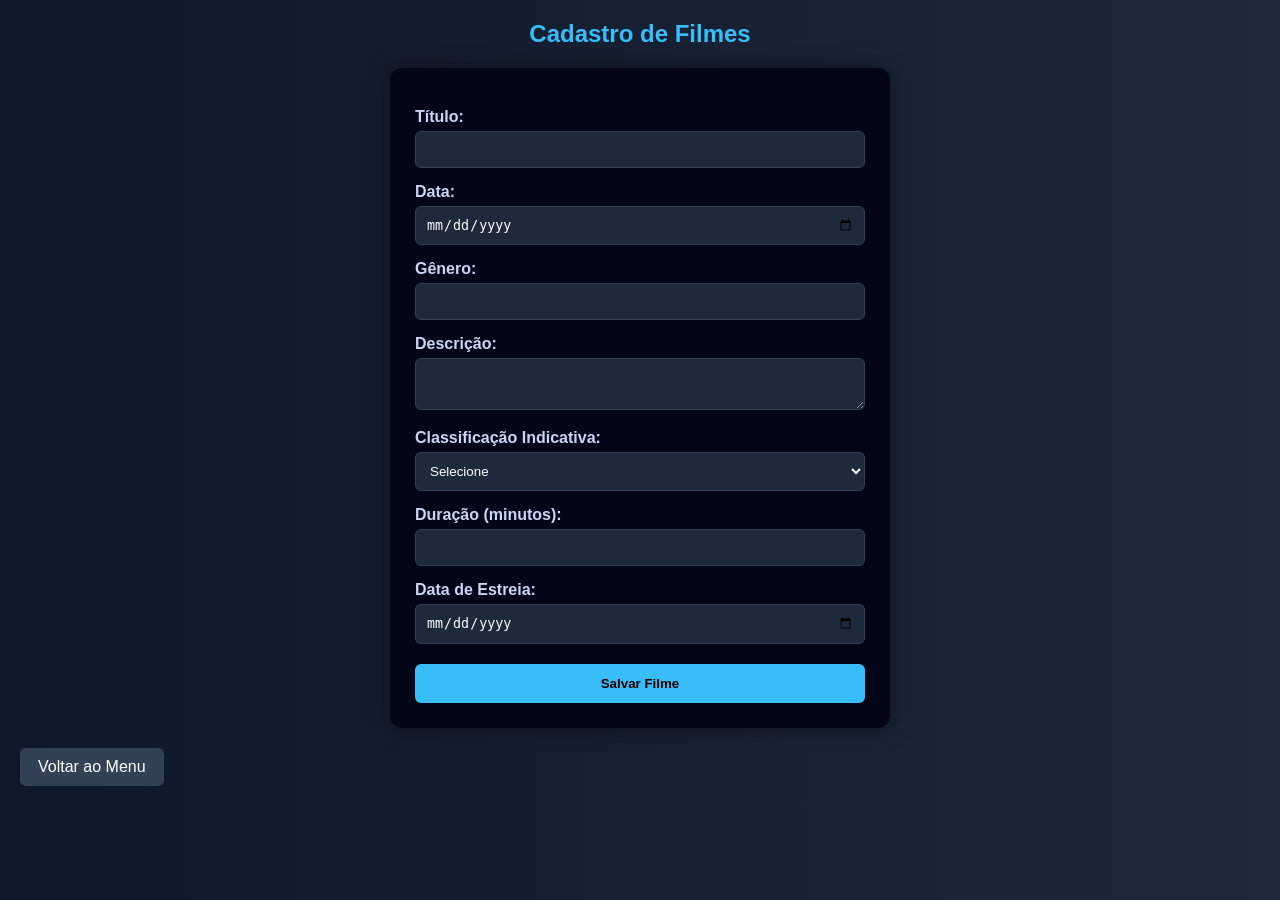
<file: cadastro-filmes.html>
<!DOCTYPE html>
<html lang="pt-br">
<head>
    <meta charset="UTF-8">
    <title>Cadastro de Filmes</title>

 <link rel="stylesheet" href="css/sty.css">

    </head>

    <body>


        <h2>Cadastro de Filmes </h2>
        <form id="formFilme">
            

            <!--Título-->
            <label>Título:</label>
            <input type="text" id="titulo" required>
           
            <!--Data-->
            <label>Data:</label>
            <input type="date" id="data" required>


        <!-- Gênero -->
        <label>Gênero:</label>
        <input type="text" id="genero" required>

        <!-- Descrição -->
        <label>Descrição:</label>
        <textarea id="descricao" required></textarea>

        <!-- Classificação -->
        <label>Classificação Indicativa:</label>
        <select id="classificacao" required>
            <option value="">Selecione</option>
            <option>Livre</option>
            <option>10+</option>
            <option>12+</option>
            <option>14+</option>
            <option>16+</option>
            <option>18+</option>
        </select>

        <!-- Duração -->
        <label>Duração (minutos):</label>
        <input type="number" id="duracao" required>

        <!-- Data -->
        <label>Data de Estreia:</label>
        <input type="date" id="data" required>

        <button type="submit">Salvar Filme</button>
        </form>

     <a href="index.html" class="btn-voltar">Voltar ao Menu</a>


        <script src="js/cadastro-filme.js"></script>
</body>
</html>
</file>
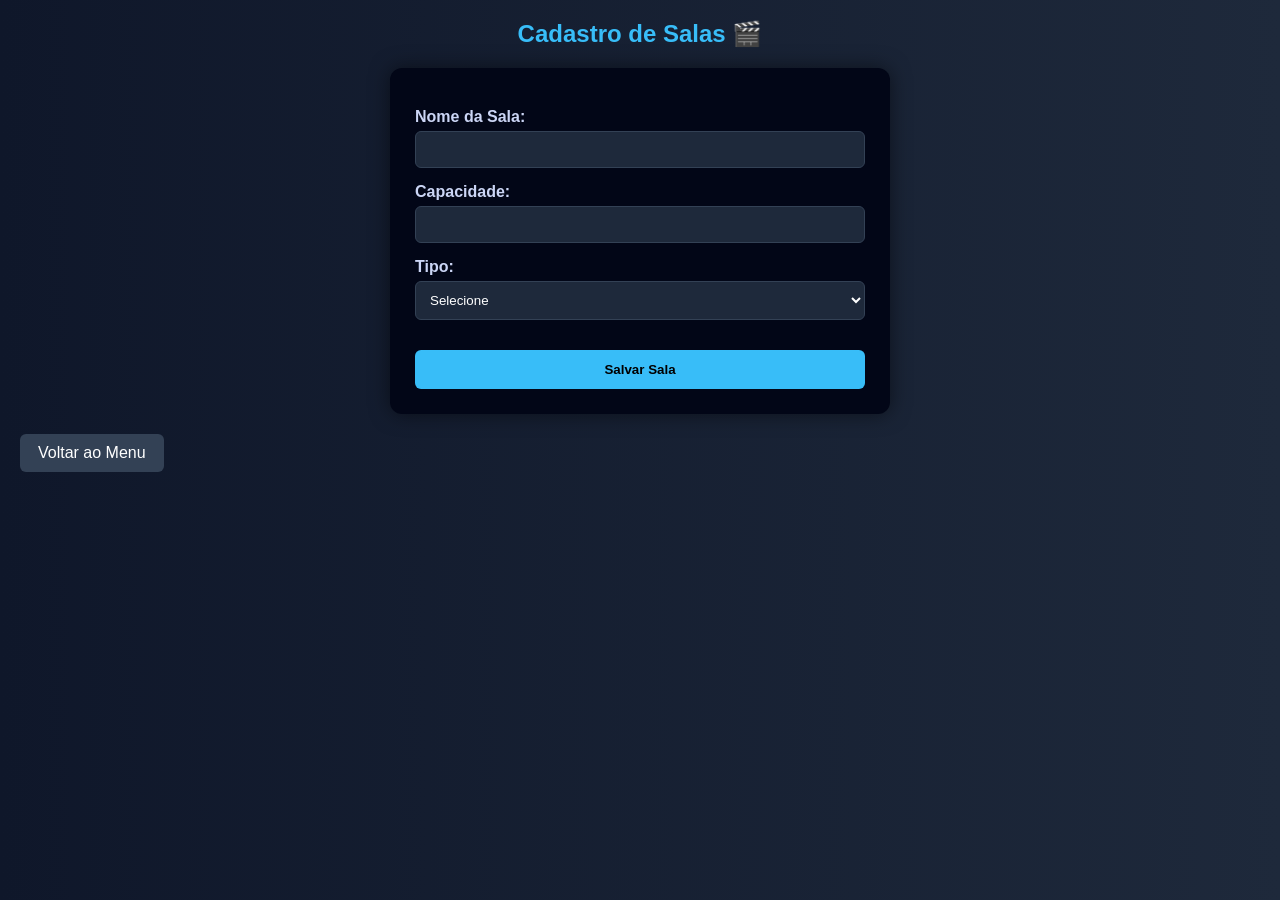
<file: cadastro-salas.html>
<!DOCTYPE html>
<html lang="pt-br">
<head>
    <meta charset="UTF-8">
    <title>Cadastro de Salas</title>

     <link rel="stylesheet" href="css/sty.css">
</head>

<body>

    <h2>Cadastro de Salas 🎬</h2>

    <form id="formSala">

        <!-- Nome da Sala -->
        <label>Nome da Sala:</label>
        <input type="text" id="nome" required>

        <!-- Capacidade -->
        <label>Capacidade:</label>
        <input type="number" id="capacidade" required>

        <!-- Tipo -->
        <label>Tipo:</label>
        <select id="tipo" required>
            <option value="">Selecione</option>
            <option>2D</option>
            <option>3D</option>
            <option>IMAX</option>
        </select>

        <!-- Mensagem -->
        <p id="mensagem"></p>

        <button type="submit">Salvar Sala</button>

    </form>

<a href="index.html" class="btn-voltar">Voltar ao Menu</a>

<script src="js/cadastro-salas.js"></script>

</body>
</html>
</file>
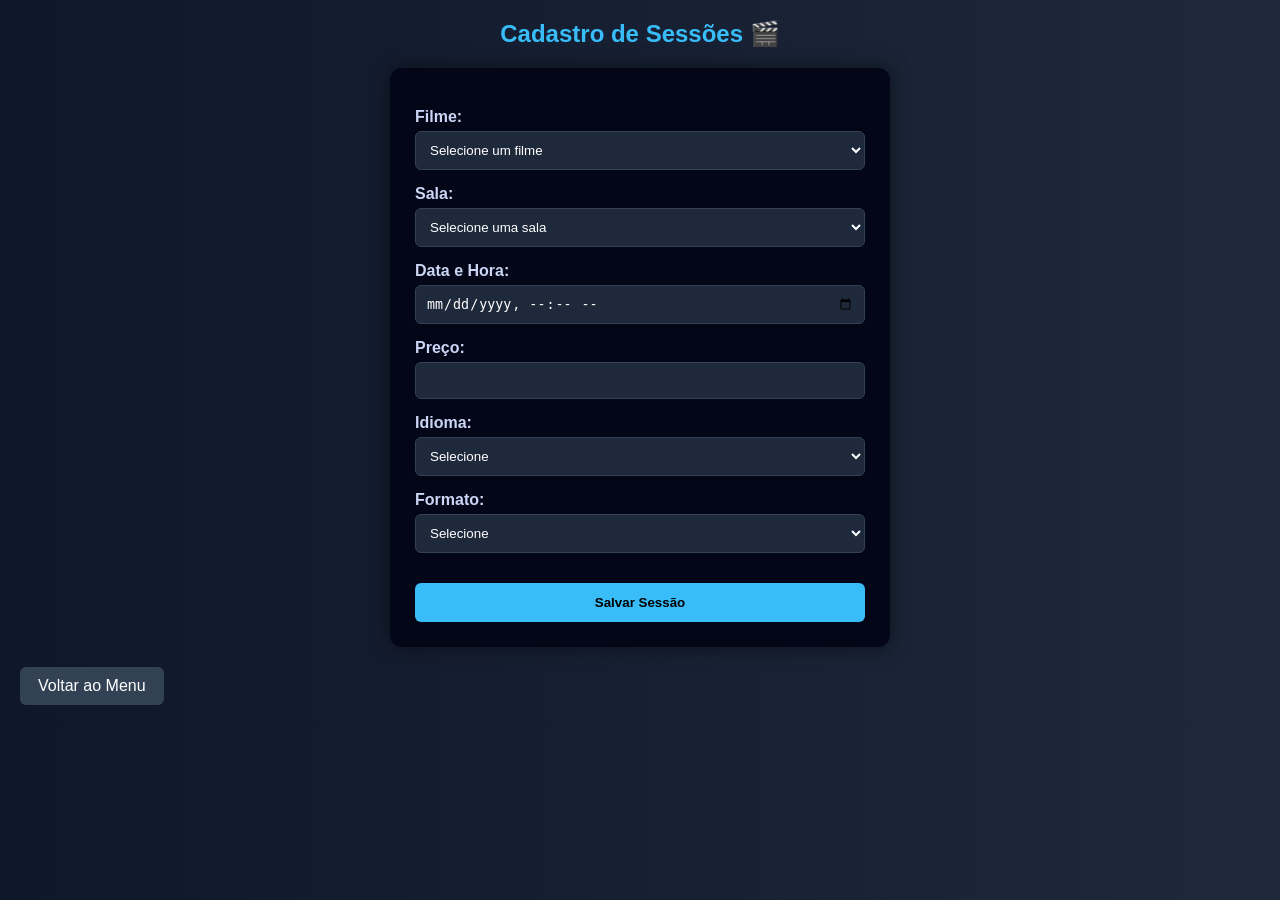
<file: cadastro-sessoes.html>
<!DOCTYPE html>
<html lang="pt-br">
<head>
    <meta charset="UTF-8">
    <title>Cadastro de Sessões</title>

 <link rel="stylesheet" href="css/sty.css">

</head>

<body>

    <h2>Cadastro de Sessões 🎬</h2>

    <form id="formSessao">

        <!-- Filme -->
        <label>Filme:</label>
        <select id="filme" required></select>

        <!-- Sala -->
        <label>Sala:</label>
        <select id="sala" required></select>

        <!-- Data e Hora -->
        <label>Data e Hora:</label>
        <input type="datetime-local" id="dataHora" required>

        <!-- Preço -->
        <label>Preço:</label>
        <input type="number" id="preco" required>

        <!-- Idioma -->
        <label>Idioma:</label>
        <select id="idioma" required>
            <option value="">Selecione</option>
            <option>Dublado</option>
            <option>Legendado</option>
        </select>

        <!-- Formato -->
        <label>Formato:</label>
        <select id="formato" required>
            <option value="">Selecione</option>
            <option>2D</option>
            <option>3D</option>
        </select>

        <p id="mensagem"></p>

        <button type="submit">Salvar Sessão</button>

    </form>

    <a href="index.html" class="btn-voltar">Voltar ao Menu</a>

<script src="js/cadastro-sessoes.js" defer></script>

</body>
</html>
</file>
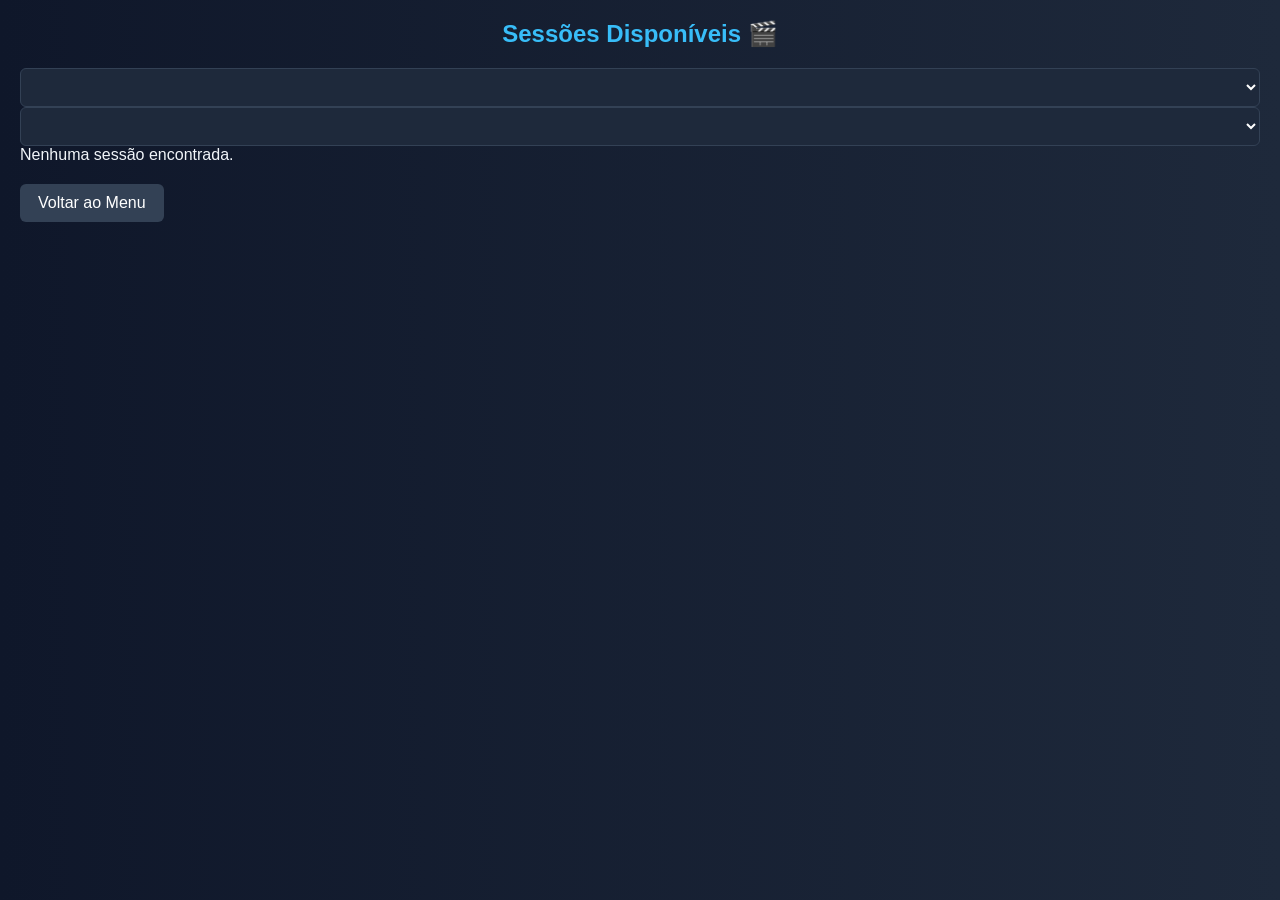
<file: sessoes.html>
<!DOCTYPE html>
<html lang="pt-br">
<head>
    <meta charset="UTF-8">
    <title>Sessões Disponíveis</title>

 <link rel="stylesheet" href="css/sty.css">
</head>

<body>

    <h2>Sessões Disponíveis 🎬</h2>

    <select id="filme"></select>
    <select id="sala"></select>

    <div id="listaSessoes"></div>
    <a href="index.html" class="btn-voltar">Voltar ao Menu</a>

<script src="js/sessoes.js"></script>
</body>
</html>
</file>
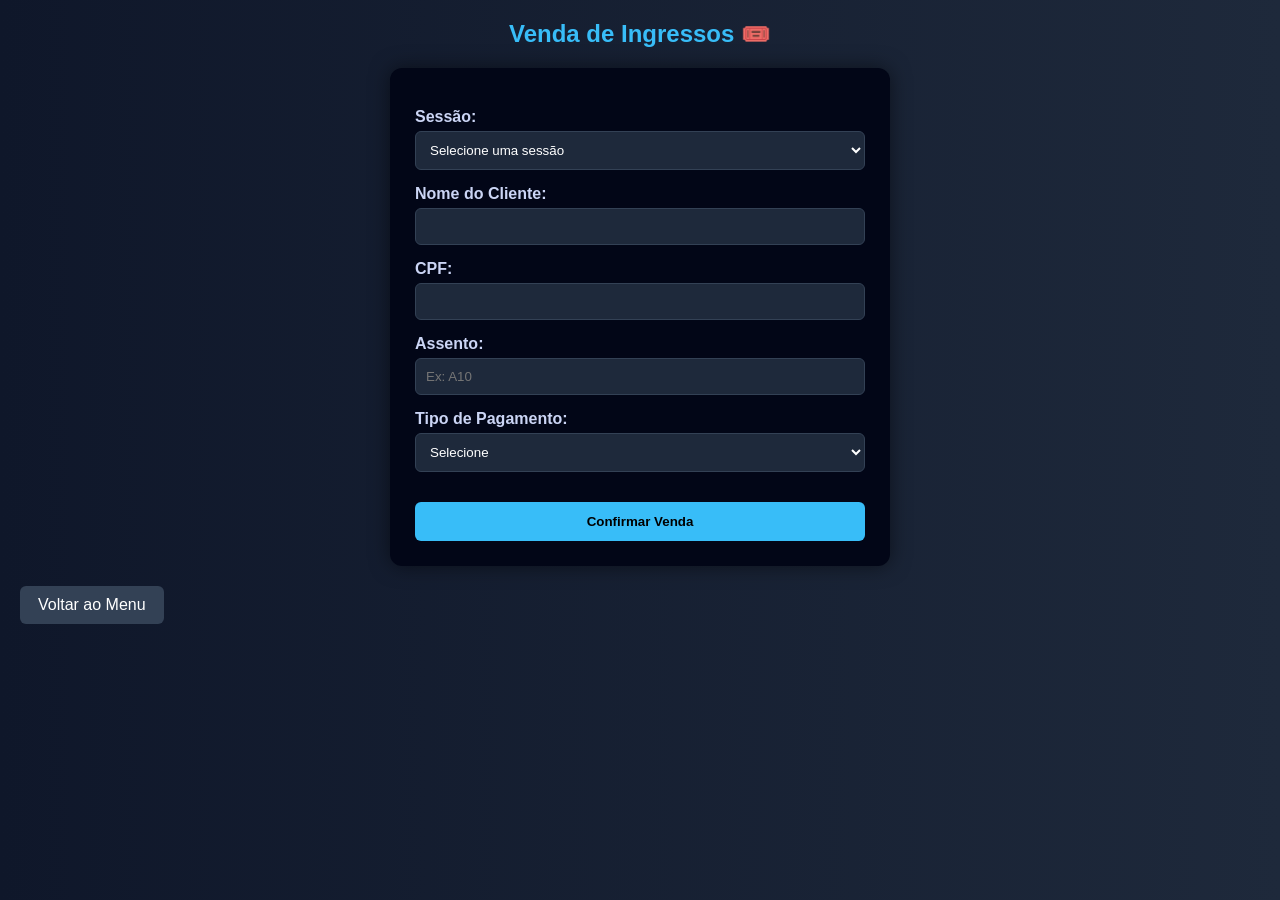
<file: venda-ingresso.html>
<!DOCTYPE html>
<html lang="pt-br">
<head>
    <meta charset="UTF-8">
    <title>Venda de Ingressos</title>

 <link rel="stylesheet" href="css/sty.css">
</head>

<body>

    <h2>Venda de Ingressos 🎟️</h2>

    <form id="formVenda">

        <!-- Sessão -->
        <label>Sessão:</label>
        <select id="sessao" required></select>

        <!-- Nome -->
        <label>Nome do Cliente:</label>
        <input type="text" id="nomeCliente" required>

        <!-- CPF -->
        <label>CPF:</label>
        <input type="text" id="cpf" required>

        <!-- Assento -->
        <label>Assento:</label>
        <input type="text" id="assento" placeholder="Ex: A10" required>

        <!-- Pagamento -->
        <label>Tipo de Pagamento:</label>
        <select id="pagamento" required>
            <option value="">Selecione</option>
            <option>Cartão</option>
            <option>Pix</option>
            <option>Dinheiro</option>
        </select>

        <p id="mensagem"></p>

        <button type="submit">Confirmar Venda</button>

    </form>

     <a href="index.html" class="btn-voltar">Voltar ao Menu</a>

    <script src="js/venda.js"></script>

</body>
</html>
</file>
<file: css/sty.css>
/* ===== RESET ===== */
* {
    margin: 0;
    padding: 0;
    box-sizing: border-box;
}

/* ===== BODY ===== */
body {
    font-family: Arial, sans-serif;
    background: linear-gradient(to right, #0f172a, #1e293b);
    color: #f1f5f9;
    padding: 20px;
}

/* ===== MENU ===== */
nav {
    background: #020617;
    padding: 12px;
    border-radius: 10px;
    margin-bottom: 20px;
}

nav ul {
    display: flex;
    justify-content: center;
    gap: 25px;
    list-style: none;
}

nav a {
    color: #e2e8f0;
    text-decoration: none;
    font-weight: bold;
    transition: 0.3s;
}

nav a:hover {
    color: #38bdf8;
}

/* ===== TÍTULOS ===== */
h2 {
    text-align: center;
    margin-bottom: 20px;
    color: #38bdf8;
}

/* ===== FORM ===== */
form {
    max-width: 500px;
    margin: auto;
    background: #020617;
    padding: 25px;
    border-radius: 12px;
    box-shadow: 0 0 20px rgba(0,0,0,0.5);
}

/* ===== LABEL ===== */
label {
    display: block;
    margin-top: 15px;
    margin-bottom: 5px;
    font-weight: bold;
    color: #cbd5f5;
}

/* ===== INPUTS ===== */
input, select, textarea {
    width: 100%;
    padding: 10px;
    border-radius: 6px;
    border: 1px solid #334155;
    background: #1e293b;
    color: white;
    transition: 0.2s;
}

input:focus, select:focus {
    border-color: #38bdf8;
    outline: none;
}

/* ===== BOTÃO ===== */
button {
    width: 100%;
    margin-top: 20px;
    padding: 12px;
    background: #38bdf8;
    border: none;
    border-radius: 6px;
    color: black;
    font-weight: bold;
    cursor: pointer;
    transition: 0.3s;
}

button:hover {
    background: #0ea5e9;
}

/* ===== BOTÃO VOLTAR ===== */
.btn-voltar {
    display: inline-block;
    margin-top: 20px;
    padding: 10px 18px;
    background: #334155;
    color: white;
    text-decoration: none;
    border-radius: 6px;
    transition: 0.3s;
}

.btn-voltar:hover {
    background: #38bdf8;
    color: black;
}

/* ===== MENSAGEM ===== */
#mensagem {
    margin-top: 10px;
    text-align: center;
    font-weight: bold;
}

/* ===== SESSÕES ===== */
.sessao {
    background: #020617;
    border: 1px solid #334155;
    padding: 15px;
    margin-bottom: 10px;
    border-radius: 10px;
    transition: 0.2s;
}

.sessao:hover {
    transform: scale(1.02);
    border-color: #38bdf8;
}
</file>
